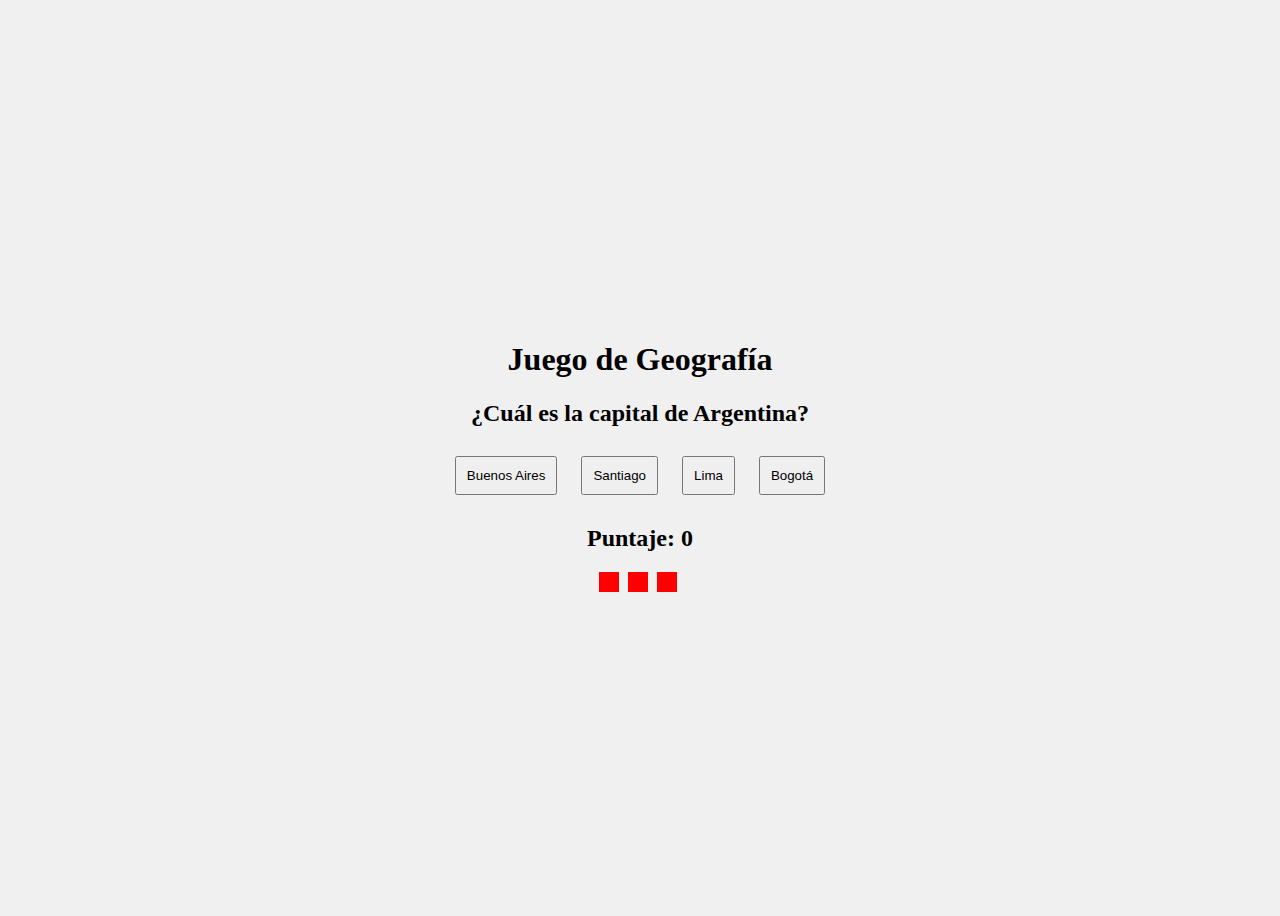
<file: geoanswer.html>
<!DOCTYPE html>
<html>
<head>
  <link rel="stylesheet" type="text/css" href="Assets/style.css">
</head>
<body>
  <div id="game">
    <h1>Juego de Geografía</h1>
    <h2 id="question"></h2>
    <button class="option"></button>
    <button class="option"></button>
    <button class="option"></button>
    <button class="option"></button>
    <h2 id="score"></h2>
    <h2 id="timer"></h2>
    <div id="lives">
      <span class="heart"></span>
      <span class="heart"></span>
      <span class="heart"></span>
    </div>
    <button id="restart-button" style="display: none;">Reiniciar</button>
  </div>
  <script src="Assets/scrip.js"></script>
</body>
</html>
</file>
<file: Assets/style.css>
body {
    display: flex;
    justify-content: center;
    align-items: center;
    height: 100vh;
    background-color: #f0f0f0;
  }
  
  #game {
    text-align: center;
    width: 80%;
  }
  
  .option {
    display: inline-block;
    margin: 10px;
    padding: 10px;
  }

  button:hover{
    color: red;
  }
  
  @media screen and (max-width: 600px) {
    #game {
      width: 100%;
    }
  }

h3{
    text-align: center;
    color: black;
    font-size: 40px;
}

#lives {
    margin-top: 20px;
  }
  
  .heart {
    display: inline-block;
    width: 20px;
    height: 20px;
    background-color: red;
    margin-right: 5px;
  }
</file>
